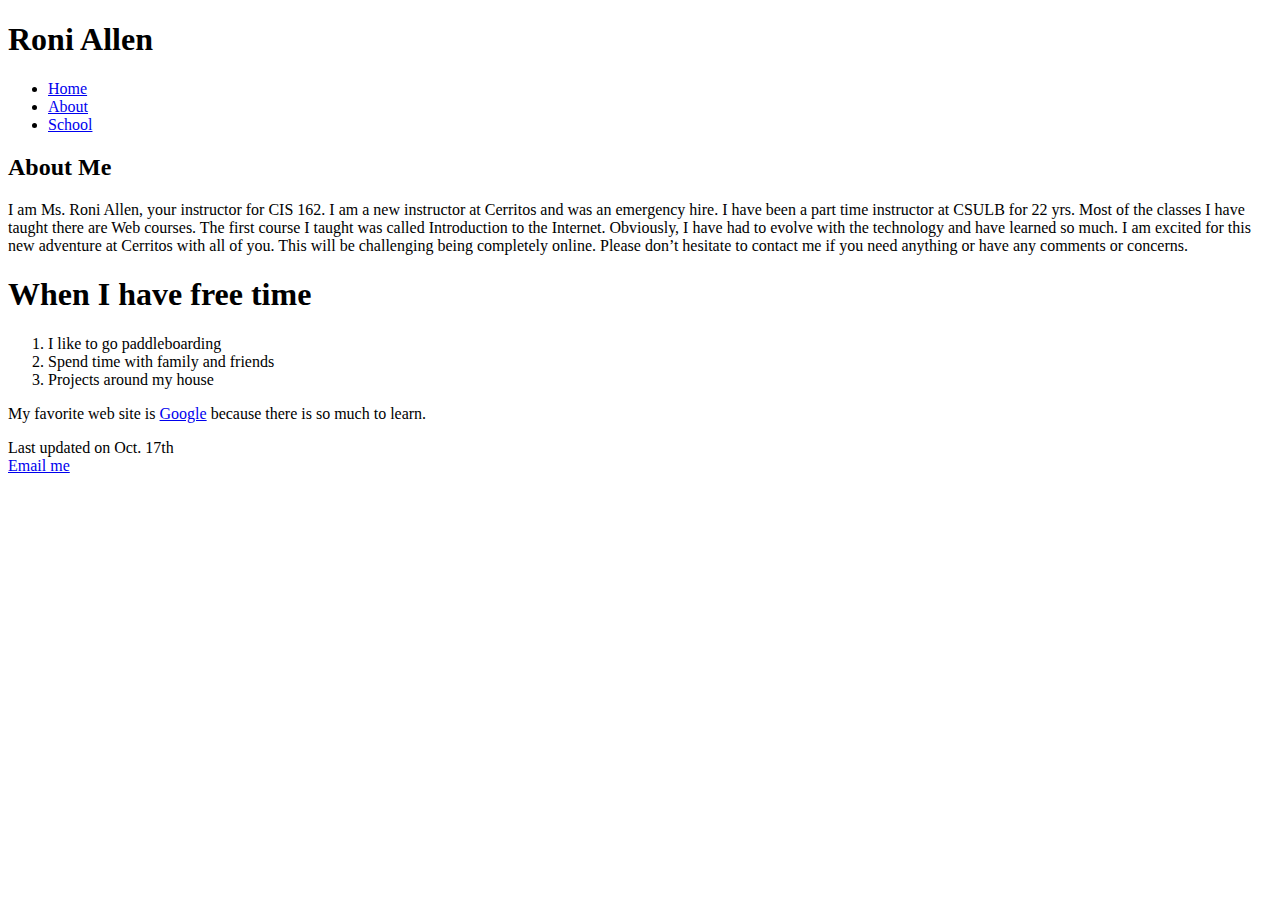
<file: index.html>
<!DOCTYPE html>
<html lang="en">
<head>
<meta charset="utf-8">

<title>Roni Allen</title>
    
</head>
<body>

<h1>Roni Allen</h1>
<nav><ul>
        <li><a href="index.html">Home</a></li>
        <li><a href="about.html">About</a></li>
    <li><a href="#">School</a> </li>
    </ul>  
    </nav>
    
<h2>About Me</h2>    
<p>I am Ms. Roni Allen, your instructor for CIS 162. I am a new instructor at Cerritos and was an emergency hire. I have been a part time instructor at CSULB for 22 yrs. Most of the classes I have taught there are Web courses. The first course I taught was called Introduction to the Internet. Obviously, I have had to evolve with the technology and have learned so much. I am excited for this new adventure at Cerritos with all of you. This will be challenging being completely online. Please don’t hesitate to contact me if you need anything or have any comments or concerns.</p>

<h1>When I have free time</h1>    
<ol>
<li>I like to go paddleboarding</li> 
<li>Spend time with family and friends</li> 
<li>Projects around my house</li>    
    
</ol>    
    
<p>My favorite web site is <a href="http://google.com">Google</a> because there is so much to learn.</p>
    
    
<footer> Last updated on Oct. 17th <br> <a href="mailto:rallen@cerritos.edu">Email me</a> </footer>
</body>
</html>
</file>
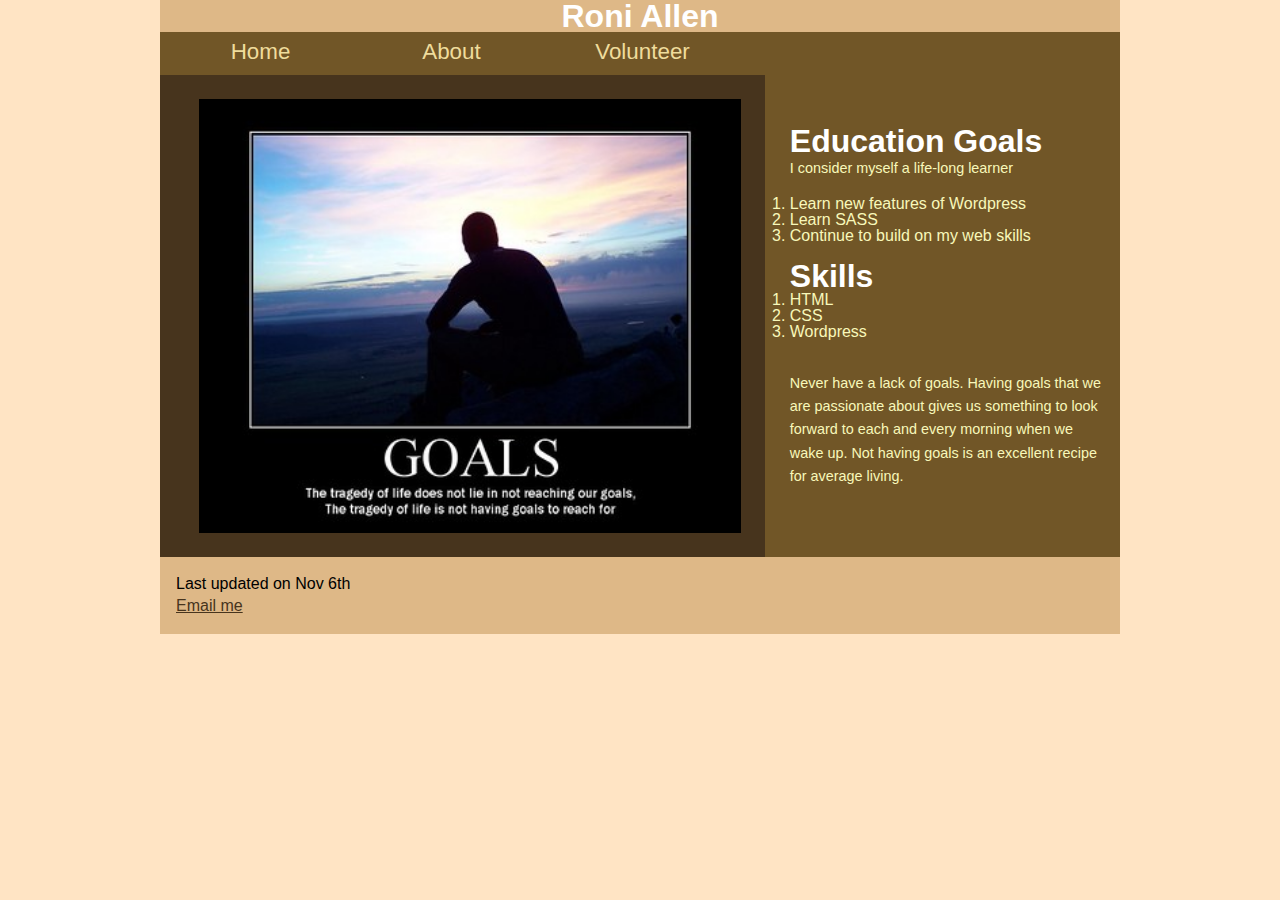
<file: about.html>
<!DOCTYPE html>
<html lang="en">
<head>
   <!--
    This is following the layout for session 3.1. 2 columns
   -->
   <meta charset="utf-8" />
   <meta name="keywords" content="Roni Allen, Cerritos, Teacher" />
   <title>Roni Allen</title>
   <link href="main.css" rel="stylesheet" />
   
</head>

<body>
   <header>
     <h1>Roni Allen</h1>
<nav><ul>
        <li><a href="index.html">Home</a></li>
        <li><a href="about.html">About</a></li>
    <li><a href="volunteer.html">Volunteer</a> </li>
      </ul> 
    </nav>
   </header>
   <section id="leftColumn">
     <img src="goals.jpg" alt="keyboard">
            
   </section>
   <section id="rightColumn"> 
    <h1>Education Goals</h1>
       <p> I consider myself a life-long learner</p><br>
<ol>
<li>Learn new features of Wordpress</li> 
<li>Learn SASS</li> 
<li>Continue to build on my web skills </li>    
    
</ol>   
       <br>
  <h1>Skills</h1>    
<ol>
<li>HTML</li> 
<li>CSS</li> 
<li>Wordpress</li>    
    
</ol>     
       
<br> <br>
       <p>Never have a lack of goals. Having goals that we are passionate about gives us something to look forward to each and every morning when we wake up. Not having goals is an excellent recipe for average living.</p>
   </section>   
    
   <footer>   
      <section id="contactInfo">
         <p>Last updated on Nov 6th <br> <a href="mailto:rallen@cerritos.edu">Email me</a></p>
      </section>
   </footer>
</body>
</html>
</file>
<file: main.css>
address, article, aside, blockquote, body, cite,
div, dl, dt, dd, em, figcaption, figure, footer,
h1, h2, h3, h4, h5, h6, header, html, img,
li, main, nav, ol, p, section, span, ul {
   background: transparent;
   margin: 0;
   padding: 0;
   vertical-align: baseline;
   box-sizing: border-box;   
}
html {background-color:bisque}
body {
      background-color: rgb(113, 86, 39);
      font-family: Segoe, Verdana, sans-serif;
      line-height: 1; 
   margin-left: auto;
   margin-right: auto;   
   max-width: 960px;
   min-width: 640px;
   width: 95%;
}

/* Body Header Styles */

body > header > nav li {
   width: 20%;
}
        
header h1 {margin-bottom: 0;
          text-align: center;
           background-color:burlywood;}

h1{color:white;}

nav {
   display: inline-block;
    width:100%;

    margin: 0 auto;
  
    text-align: center;
}

nav ul li {
    margin-left: auto;
    margin-right: auto;
}


nav > ul {line-height:2em;
     list-style-type: none;
     padding-left:5px;
      }
/* Adding these properties will make the color fill nav container. I am currently setting the body color to match the nav so that it looks filled by inheritance. 
 overflow:hidden;
  background-color: blue;
Found this fix on w3schools
https://www.w3schools.com/css/tryit.asp?filename=trycss_navbar_horizontal_black

*/
nav li {
   display: block;
   float: left;
   
}

nav a {
   text-decoration: none;
   display: block;
   text-align: center;
   background-color: rgb(113, 86, 39);
   font-size: 1.4em;
   line-height: 1.8em;
   text-align: center;
}  

nav a:link, 
nav a:visited {
   color: rgb(239, 220, 156);
}

nav a:hover, 
nav a:active {
   background-color: rgb(71, 52, 29);
}   

/*All links */

a:link, 
a:visited {
   color: rgb(71, 52, 29);
}

a:hover, 
a:active {
   background-color: rgb(239, 220, 156);
}
/* Left Column Paragraph Styles */

section#leftColumn p {
   color: rgb(248, 248, 186);
   font-size: 0.9em;
   line-height: 1.6em;
}
/* Left Column Styles */

section#leftColumn {
   clear: left;
   float: left;
   padding: 1.5em;
   width: 63%;
    background-color: rgb(71, 52, 29);
    margin-right:25px;
    color: rgb(248, 248, 186);
}
#leftCloumn ol {padding-left: 25px;}

#leftColumn img {
   display: block;
   width: 100%;
   padding-left: 15px;
}
/* Right Column Styles */

section#rightColumn {
   float: left;
   margin-top: 50px;
   width: 33%;
   color: rgb(248, 248, 186);
   
}

section#rightColumn img {
   display: block;
   width: 100%;
}
section#rightColumn p {
   color: rgb(248, 248, 186);
   font-size: 0.9em;
   line-height: 1.6em;
}

/* Footer Styles */

footer {
    background-color:burlywood;
   clear: left;
}
/* Contact Info Styles */

section#contactInfo p {
   line-height: 1.4em;
   margin: 1em;
}   

footer::after {
   clear: both;
   content: "";
   display: table;
}

footer > section#contactInfo {
   float: left;
   width: 34%;
}
</file>
